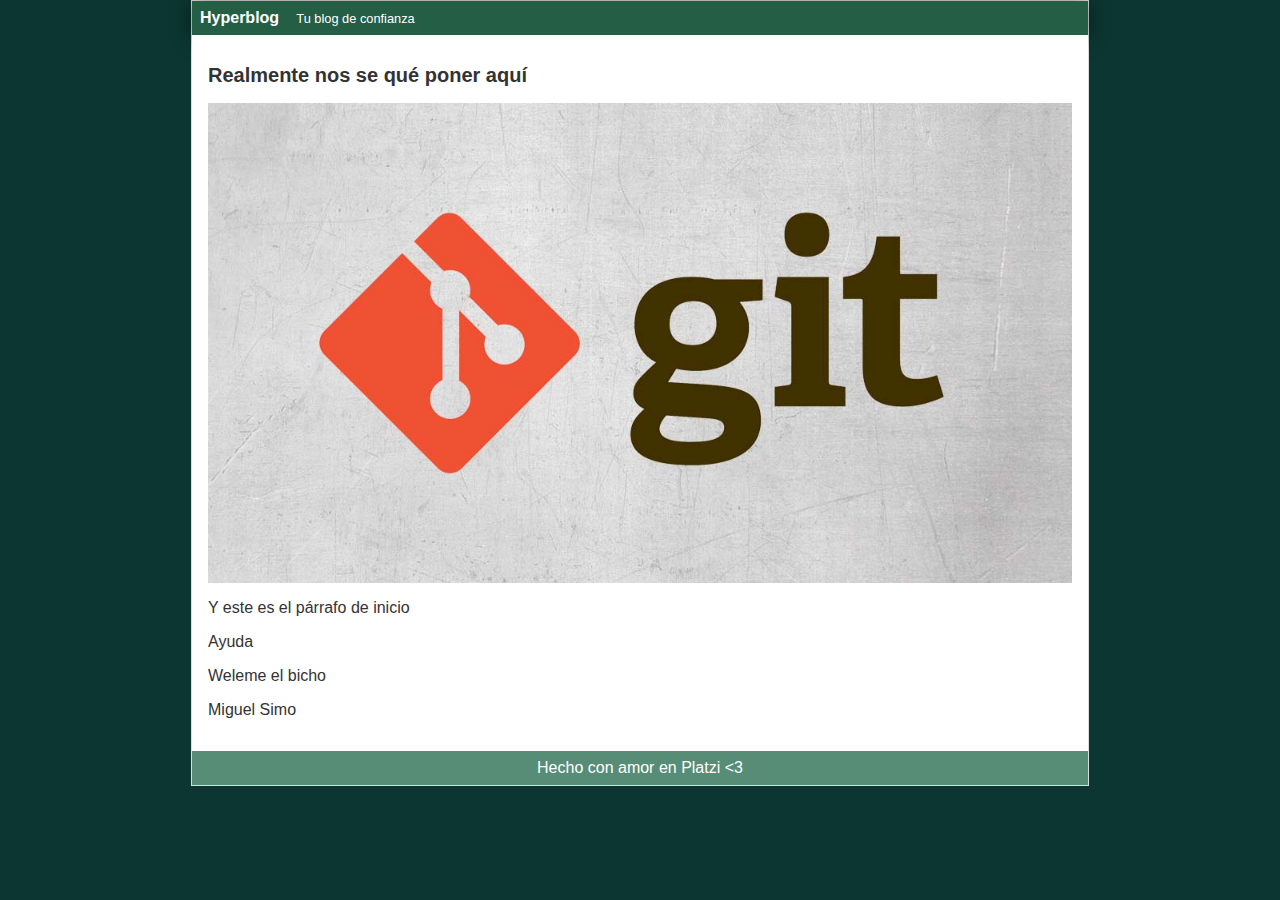
<file: blogpost.html>
<html>
    <head>
        <title>Hyperblog 2.0 es un blog del futuro</title>
        <link rel="stylesheet" href="css/estilos.css" />
    </head>
    <body>
        <div id="container">
            <div id="cabecera">
                Hyperblog
                <span id="tagline">Tu blog de confianza</span>
            </div>
            <div id="post">
                <h1>Realmente nos se qu&eacute; poner aqu&iacute;</h1>
                <p><img src="imagenes/Git.jpg" width="100%" /></p>
                <p>Y este es el p&aacute;rrafo de inicio</p>
                <p>Ayuda</p>
                <p>Weleme el bicho</p>
                <p>Miguel Simo</p>
            </div>
            <div id="footer">
              Hecho con amor en Platzi &lt;3
            </div>
        </div>
    </body>
</html>
</file>
<file: css/estilos.css>
body
{
    background: #0c3631;
    color: #333;
    text-align: center;
    font-family: Arial;
    font-size: 16px;
    margin: 0;
    padding: 0;
}

#cabecera
{
    background: #235e45;
    box-shadow: 0px 2px 20px 0px rgba(0,0,0,0.5);
    color: white;
    font-weight: bold;
    margin: 0;
    padding: 0.5em;
}

#cabecera #logo
{
    width: 20px;
    vertical-align: middle;
}

#cabecera #tagline
{
    padding: 0 0 0 1em;
    font-weight: normal;
    font-size: 0.8em;
}

#container
{
    width: 70%;
    padding: 0;
    text-align: left;
    border: 1px solid #DDD;
    margin: 0 auto;
}

#container h1
{
    font-size: 20px;
}
#post
{
    background: white;
    padding: 1em;
}

#footer
{
    background: #578d77;
    color: white;
    text-align: center;
    padding: 0.5em;
}
</file>
